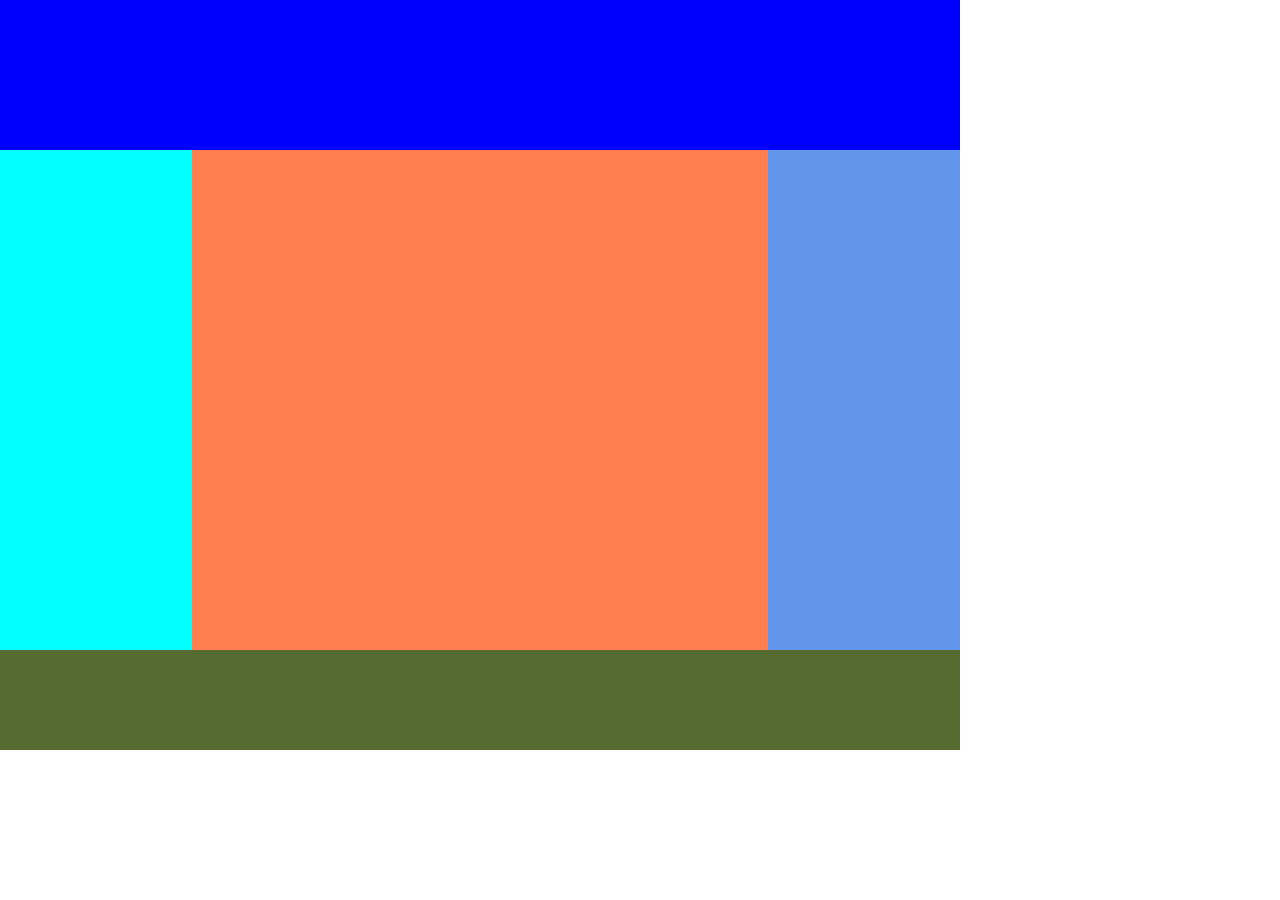
<file: index.html>
<!DOCTYPE html>
<html>
    <head>
        <title>Warmup-01</title>

        <link rel="stylesheet" type="text/css" href="css/reset.css" />
        <link rel="stylesheet" type="text/css" href="css/style-hand.css" />
        <!-- <link rel="stylesheet" type="text/css" href="css/style-flex.css" /> -->
        <!-- <link rel="stylesheet" type="text/css" href="css/style-grid.css" /> -->


     
    </head>
    <body>

        <header>
            <div></div>
        </header>

        <main>
            <div id="left"></div>
            <div id="center"></div>
            <div id="right"></div>
        </main>

        <footer>
            <div></div>
        </footer>
    </body>
</html>
</file>
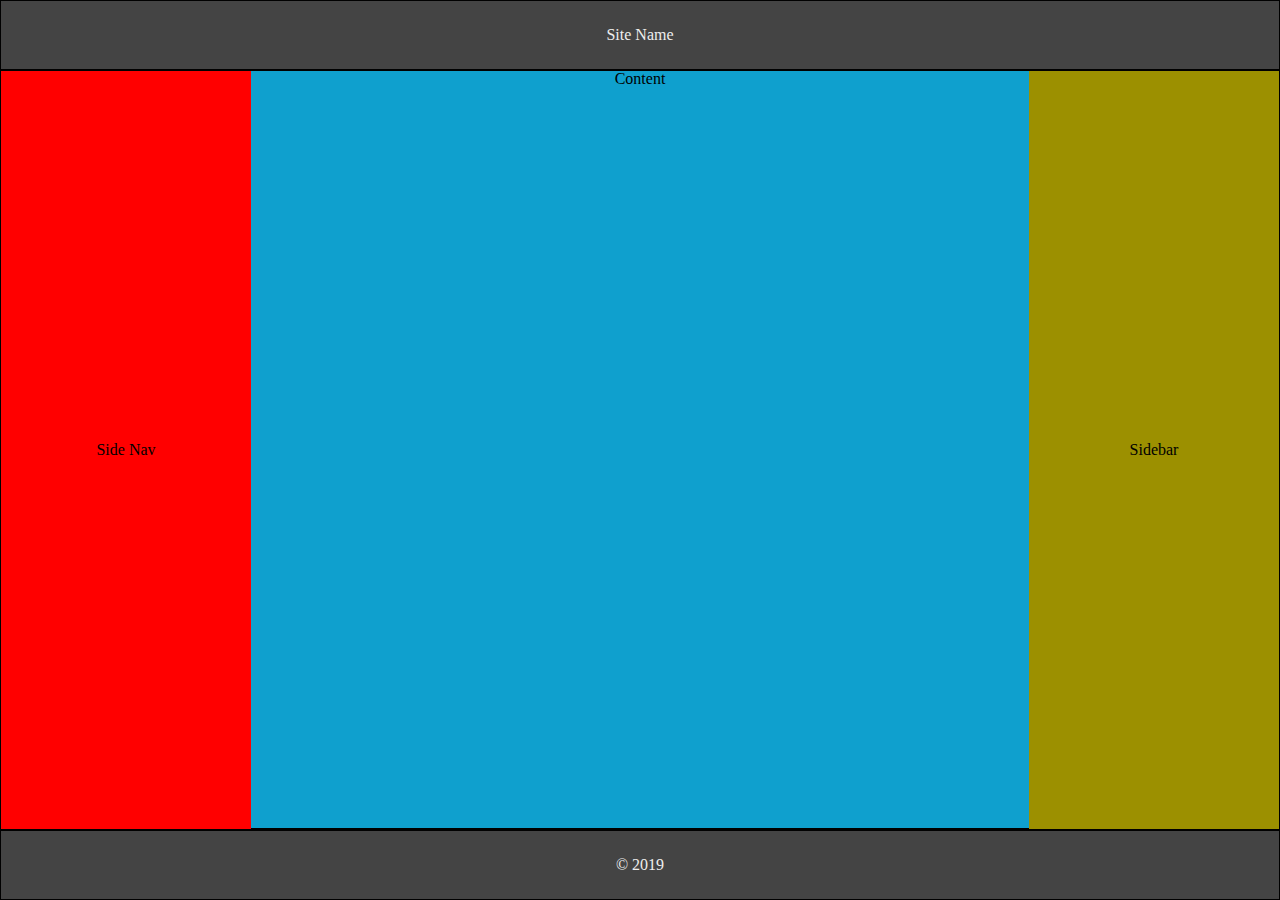
<file: solution/index.html>
<!DOCTYPE html>
<html>
  <head>
    <title>Demo</title>
    <link rel="stylesheet" href="reset.css" />
    <link rel="stylesheet" href="core.css" />
    <!--<link rel="stylesheet" href="float.css" />-->
    <!--<link rel="stylesheet" href="flexbox.css" />-->
    <link rel="stylesheet" href="grid.css" />
  </head>

  <body>
    <header class="centeredWords">
      <h1>Site Name</h1>
    </header>

    <main>

      <nav class="centeredWords"><span>Side Nav</span></nav>

      <aside class="centeredWords"><span>Sidebar</span></aside>

      <div class="content">
        <section class="deck">
          <div class="card centeredWords">
            <p>Content</p>
          </div>
        </section>
      </div>

    </main>

    <footer class="centeredWords">
      &copy; 2019
    </footer>
  </body>
</html>
</file>
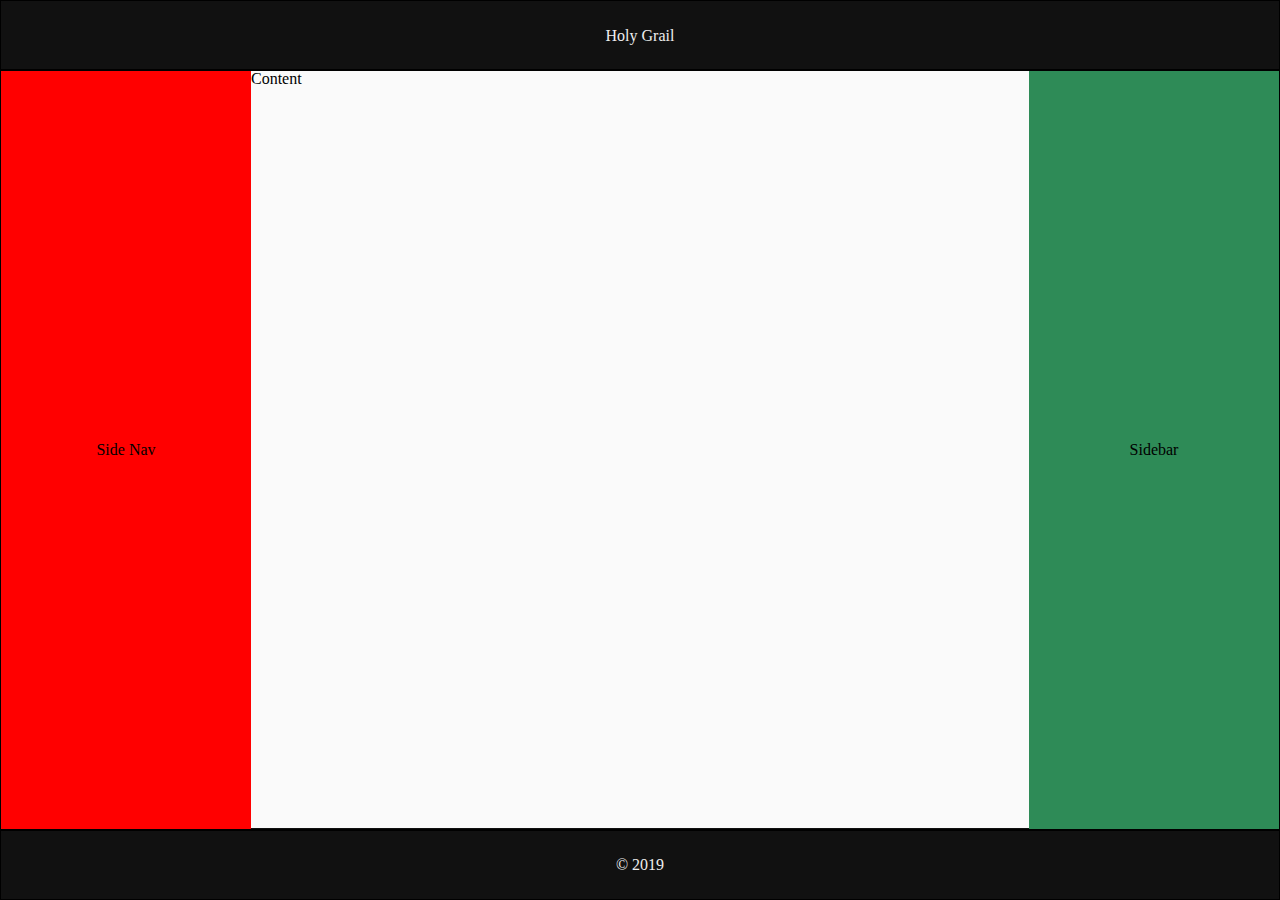
<file: index1-28-19.html>
<!DOCTYPE html>
<html>
  <head>
    <title>Holy Grail</title>
    <link rel="stylesheet" href="css/reset.css" />
    <link rel="stylesheet" href="css/core1-28-19.css" />
    <!-- <link rel="stylesheet" href="css/float1-28-19.css" /> -->
    <!-- <link rel="stylesheet" href="css/flex1-28-19.css" /> -->
    <link rel="stylesheet" href="css/grid1-28-19.css" />
  </head>

  <body>
    <header class="centerWords">
      <h1>Holy Grail</h1>
    </header>

    <main>
      <nav class="centeredWords"><span>Side Nav</span></nav>

      <aside class="centeredWords"><span>Sidebar</span></aside>

      <div class="content">
        <section class="deck">
          <div class="card-centeredWords">
            <p>Content</p>
          </div>
        </section>
      </div>

    </main>

    <footer class="centeredWords">
      &copy; 2019
    </footer>
  </body>
</html>
</file>
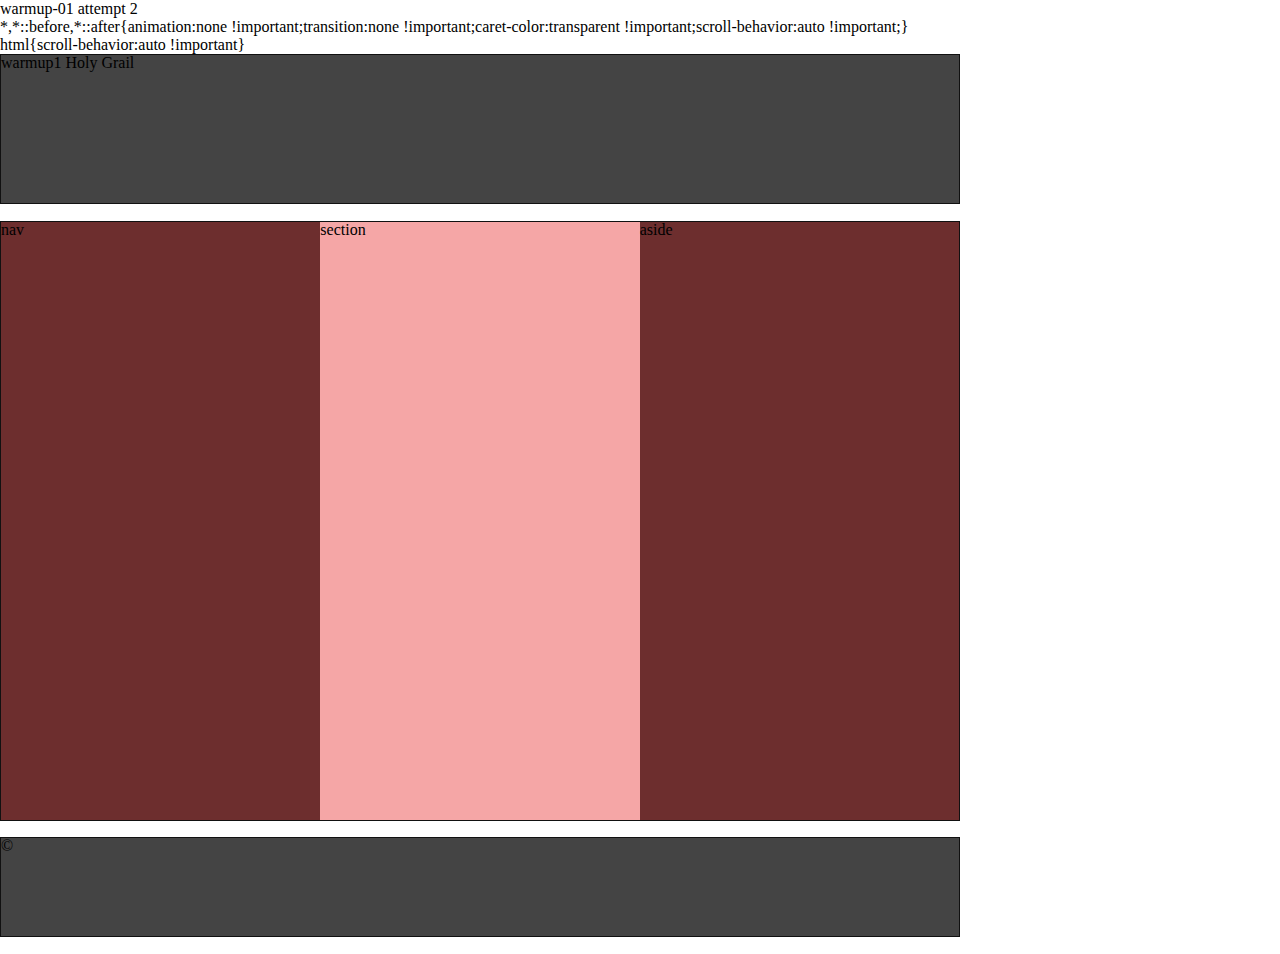
<file: index1.html>
<!DOCTYPE html>
<html>
  <head>
    <title>warmup-01 attempt 2</title>

    <link rel="stylesheet" href="css/reset.css" />
    <link rel="stylesheet" href="css/core.css" />
    <link rel="stylesheet" href="css/flex.css" />

  </head>
  <body>
    <header>
      <h1>warmup1 Holy Grail</h1>
    </header>
    <main>
      <nav>nav</nav>
      <section class="deck">section</section>
      <aside>aside</aside>

    </main>
    <footer>&copy;</footer>
  </body>
</html>
</file>
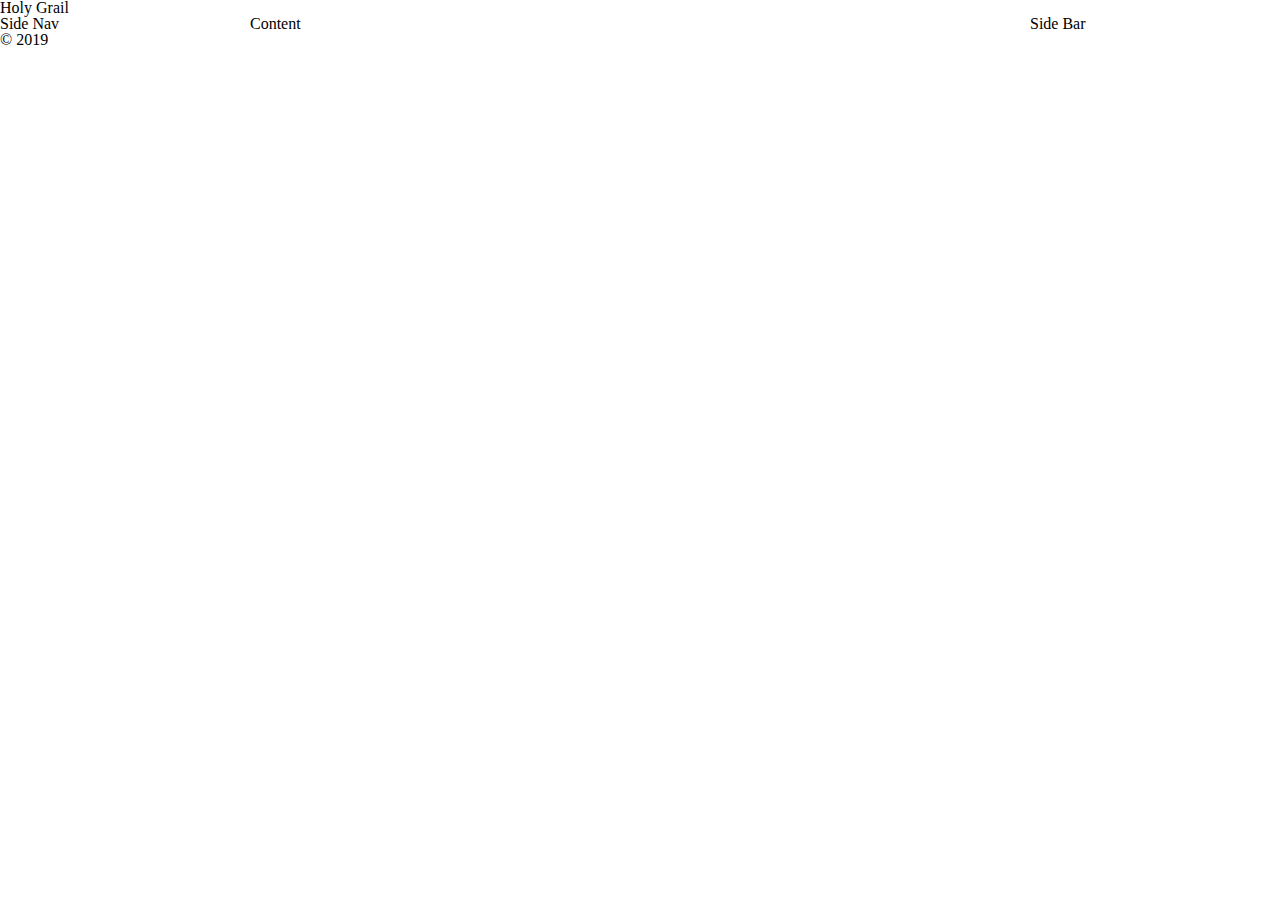
<file: index2-11-19.html>
<!DOCTYPE html>
<html>
  <head>
    <title>Holy Grail</title>
    <link rel="stylesheet" type="text/css" href="./css/reset.css" />
    <link rek="stylesheet" type="text/css" href="./css/core2-11-19.css" />
    <link rel="stylesheet" type="text/css" href="./css/float2-11-19.css" />
    <!-- <link rel="stylesheet" href="./css/flex2-11-19.css" /> -->
    <!-- <link rel="stylesheet" href="./css/grid2-11-19.css" /> -->

  </head>

  <body>
    <header class ="centeredWords">
      <h1>Holy Grail</h1>
    </header>

    <main>
      <nav class="centeredWords"><span>Side Nav</span></nav>
      <aside class="centeredWords"><span>Side Bar</span></aside>

      <div class="content">
        <section class="deck">
          <div class="card centeredWords">
            <p>Content</p>
          </div>
        </section>
      </div>
    </main>

    <footer class="centeredWords">
      &copy; 2019
    </footer>
  </body>

</html>
</file>
<file: css/style-hand.css>
* {
    width: 960px;
    margin: 0px auto;
}

header div {
    height: 150px;
    background-color: blue;
}

#left {
    height: 500px;
    width: 20%;
    background-color: aqua;
    float: left;
}

#center {
    height: 500px;
    width: 60%;
    background-color: coral;
    float: left;

}

#right {
    height: 500px;
    width: 20%;
    background-color: cornflowerblue;
    float: left;

}

footer div {
    height: 100px;
    background-color: darkolivegreen;
    float: left;
}
</file>
<file: css/style-flex.css>
* {
    width: 960px;
    display: flex;
    flex-direction: row;
    flex-wrap: wrap;
}

/* not a fan of flexbox! need work on this one */

header div {
    width: 960;
    height: 150px;
    background-color: aqua;
}

#left {
    height: 500px;
    width: 20%;
    background-color: blue;
}

#center {
    height: 500px;
    width: 60%;
    background-color: blueviolet;
}

#right {
    height: 500px;
    width: 20%;
    background-color: chartreuse;
}

footer div {
    height: 100px;
    background-color: brown;
}
</file>
<file: css/style-grid.css>
* {
    display: grid;
    grid-template-columns: 20% 60% 20%;
    grid-template-rows: 20% 60% 20%;
}

/* thought I was rusty on flexbox, seems that grid is worse!  timeup, moving on */

header div {
    background-color: aqua;
    grid-column-start: 1;
    grid-column-end: 4;
}

#left {
    background-color: blue;
    grid-column-start: 1;
}

#center {
    background-color: blueviolet;
    grid-column-start: 2;
}

#right {
    background-color: brown;
    grid-column-start: 3;
}

footer div {
    background-color: rgb(17, 104, 104);
    grid-column-start: 1;
    grid-column-end: 4;
}
</file>
<file: solution/core.css>
* {
    box-sizing:border-box;
}

html, body {
    height: 100%;
}

body > * {
    border:1px solid #000;
}

body > header, body > footer {
    background:#444;
    color: #eee;
    height: 70px;
    line-height:70px;
    text-align:center;
}

main {
    background: #fafafa;
}

main > .content {
    background: #000;
}

main > aside {
    background: #9C9000;
}

main > nav {
    background: #ff0000;
}

.deck {
    background: #0FA0CE;
}

/* 000000000000000 */
.deck:first-child {
    border-bottom:1px solid black;
}
.centeredWords {
    display: flex;
    flex-direction: column;
    justify-content: center;
    align-items: center;
}
</file>
<file: solution/float.css>
@media (min-width: 960px) {

    main {
        overflow:hidden;
        height:calc(100% - 140px);
    }

    main > .content {
        height: 100%;
    }

    main > nav {
        float:left;
        height:100%;
        width: 250px;
    }

    main > aside {
        float:right;
        height:100%;
        width: 250px;
    }

    .deck {
        height:50%;
    }

}
</file>
<file: solution/flexbox.css>
main {
    display:flex;
    flex-direction:column;
}
main > nav {
    order: 2;
}
main > .content {
    order: 1;
}
main > aside {
    order: 3;
}

@media (min-width: 960px) {

    body {
        display:flex;
        flex-direction:column;
    }

    main {
        display:flex;
        flex:1;
        flex-direction:row;
    }

    main > aside {
        order: 3;
        width: 250px;
    }

    main > nav {
        /* should this be 2? */
        order: 2;
        width: 250px;
    }

    main > .content {
        display:flex;
        flex-direction:column;
        flex: 1;
        order: 2;
    }

    .deck {
        display:flex;
        flex-direction:column;
        flex-wrap:wrap;
        flex:1;
        justify-content: space-between;
    }

    .card {
        display:flex;
        flex-direction:column;
        flex:1;
    }

}
</file>
<file: solution/grid.css>
main {
    display:grid;
}
main > nav {
    order: 2;
}
main > .content {
    order: 1;
}
main > aside {
    order: 3;
}

@media (min-width: 960px) {

    main {
        display:grid;
        grid-template-columns: 250px 1fr 250px;
        height: calc(100% - 140px);
    }

    main > nav {
        order:1;
    }

    main > .content {
        order:2;
        display:grid;
        grid-template-rows: 100%
    }

    main > aside {
        order: 3;
    }

}
</file>
<file: css/core1-28-19.css>
* {
  box-sizing: border-box;
}

html, body {
  height: 100%;
}

body > * {
  border:1px solid black;
}

body> header, body > footer {
  background: #111;
  color: #eee;
  height: 70px;
  line-height: 70px;
  text-align: center;
}

main {
  background: #fafafa;
}

main >content {
  background: #111;
}

main > aside {
  background: seagreen;
}

main > nav {
  background: red;
}

.deck:first-child {
  border-bottom: 1px solid #111;
}

.centeredWords {
  display: flex;
  flex-direction: column;
  justify-content: center;
  align-items: center;
}
</file>
<file: css/float1-28-19.css>
@media (min-width: 960px){

  main {
    overflow: hidden;
    height: calc(100% - 140px);
  }
}

main > .content {
  height: 100%;
}

main > nav {
  float: left;
  height: 100%;
  width: 250px;
}

main > aside {
  float: right;
  height: 100%;
  width: 250px;
}

.deck {
  height: 150%;
}
</file>
<file: css/flex1-28-19.css>
main {
  display: flex;
  flex-direction: column;
}

main > nav {
  order: 2;
}

main > .content {
  order: 1;
}

main > aside{
  order: 3;
}

@media (min-width: 960px){

  body {
    display: flex;
    flex-direction: column;
  }

  main {
    display:flex;
    flex:1;
    flex-direction: row;
  }

  main > aside {
    order: 3;
    width: 250px;
  }

  main > nav {
    order: 1;
    width: 250px;
  }

  main > .content {
    display: flex;
    flex-direction: column;
    flex: 1;
    order: 2;
  }

  .deck {
    display: flex;
    flex-direction: column;
    flex-wrap: wrap;
    flex: 1;
    justify-content: space-between;
  }

  .card {
    display: flex;
    flex-direction: column;
    flex: 1;
  }
}
</file>
<file: css/grid1-28-19.css>
main {
  display: grid;
}

main > nav {
  order: 2;
}

main > .content {
  order: 1;
}

main > asdie {
  order: 3;
}

@media (min-width: 960px){

  main {
    display: grid;
    grid-template-columns: 250px 1fr 250px;
    height: calc(100% - 140px);
  }

  main > nav {
    order: 1;
  }

  main > .content {
    order: 2;
    display: grid;
    grid-template-rows: 100%
  }

  main > aside {
    order: 3;
  }
}
</file>
<file: css/core.css>
* {
  box-sizing: border-box;
}

html, body {
  height: 100%;
 } 

body > * {
  border: 1px solid #111;
}

body > header, 
body > footer {
  background: #444;
}
/* trying to mimic John's example and not getting very far.  just going for at this point  */
</file>
<file: css/flex.css>
* {
  width:960px;
  display:flex;
  flex-direction: row;
  flex-wrap: wrap;
}

header {
  height: 150px;
}

main {
  height: calc(100% - 300px);
}

nav {
  flex: 1;
  width: 20%;
  background: rgb(109, 46, 46);
}

section {
  flex: 1;
  width: 60%;
  background: rgb(245, 166, 166);
}

aside {
  flex: 1;
  width: 20%;
  background: rgb(109, 46, 46);
}

footer {
  height: 100px;
}
 /* almost there, but NOT */
</file>
<file: css/core2-11-19.css>
* {
  box-sizing: border-box;
}

html, body {
  height: 100%;
}

body > * {
  border: 1px solid #111;
}

body > header, body > footer {
  background: #444;
  color: #eee;
  height: 50px;
  line-height: 50px;
  text-align: center;
}

main { 
  background: #fafafa;
}

main > .content {
  background: #000;
}

main > aside {
  background: slategray;
}

main > nav {
  background: lightslategrey;
}

.deck {
  background: gray;
}

.deck:first-child {
  border-bottom: 1px solid #111;
}

.centeredWords {
  display: flex;
  flex-direction: column;
  justify-content: center;
  align-items: center;
}
</file>
<file: css/float2-11-19.css>
@media (min-width: 960px){

  main {
    overflow: hidden;
    height: calc(100% - 100px);
  }

  main > .content {
    height: 100%;
  }

  main > nav {
    float: left;
    height: 100%;
    width: 250px;
  }

  main > aside {
    float: right;
    height: 100%;
    width: 250px;
  }

  .deck {
    height: 50%;
  }
}
</file>
<file: css/flex2-11-19.css>
main {
  display: flex;
  flex-direction: column;
}

main > nav {
  order: 2;
}

main > .content {
  order: 1;
}

main > aside {
  order: 3;
}

@media (min-width: 960px){
  body {
    display: flex;
    flex-direction: column;
  }

  main {
    display: flex;
    flex: 1;
    flex-direction: row;
  }

  main > aside {
    order: 3;
    width: 250px;
  }

  main > nav {
    order: 2;
    width: 250px;
  }

  main > .content {
    display: flex;
    flex-direction: column;
    flex: 1;
    order: 2;
  }

  .deck {
    display: flex;
    flex-direction: column;
    flex-wrap: wrap;
    flex: 1;
    justify-content: space-between;
  }

  .card {
    display: flex;
    flex-direction: column;
    flex: 1;
  }
}
</file>
<file: css/grid2-11-19.css>
main {
  display: grid;
}

main > nav {
  order: 2;
}

main > .content {
  order: 1;
}

main > aside {
  order: 3;
}

@media (min-width: 960px) {
  main {
    display: grid;
    grid-template-columns: 250px 1fr 250px;
    height: calc(100% - 100px);
  }

  main > nav {
    order: 1;
  }

  main > .content {
    order: 2;
    display: grid;
    grid-template-rows: 100%; 
  }

  main > aside {
    order: 3;
  }
}
</file>
